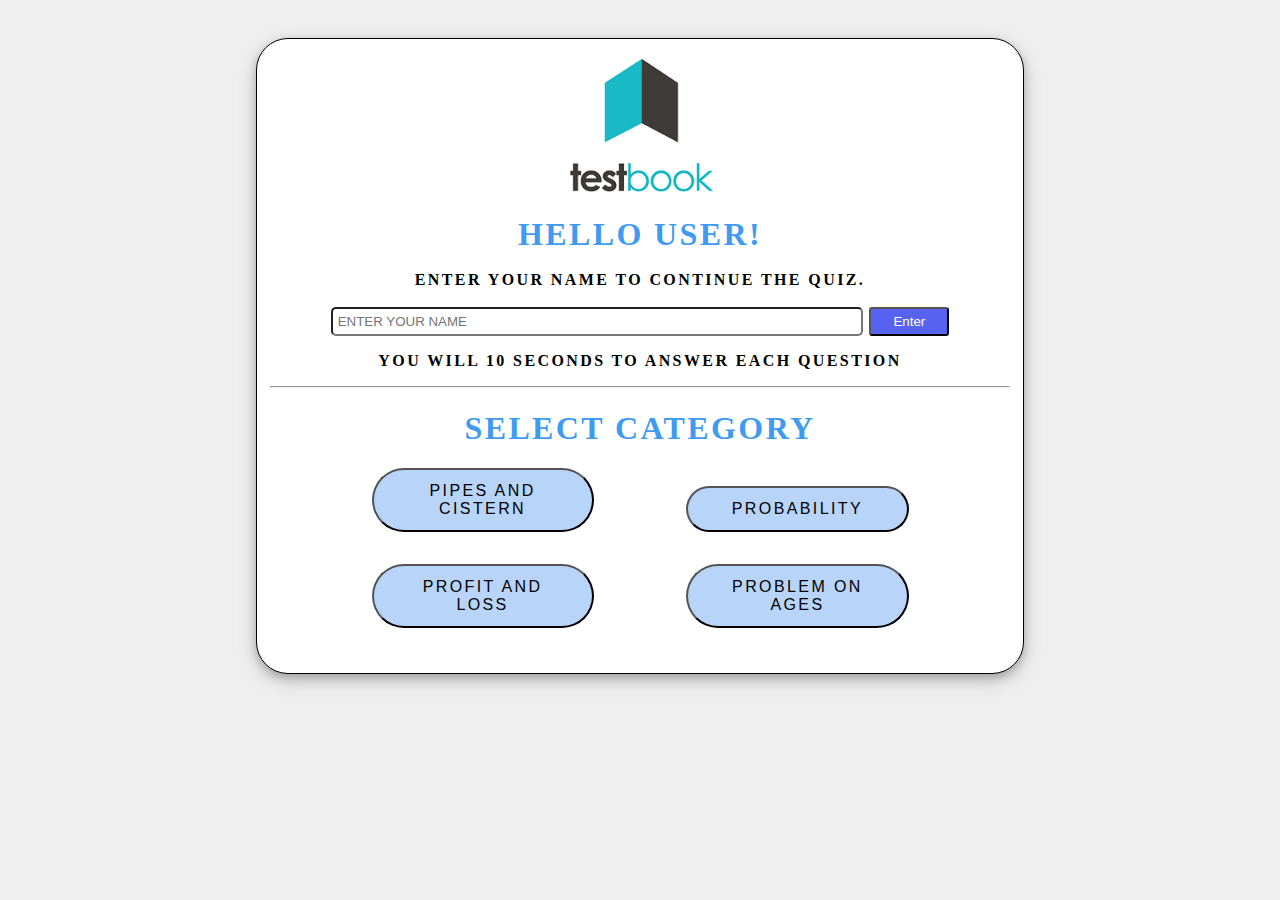
<file: index.html>
<!DOCTYPE html>
<html lang="en">

<head>
    <title>QUIZ APP </title>
    
    </style>
    <link rel="stylesheet" href="style.css">
</head>

<body>
    <div class="main-container">
        <div><img src="TESTBOOK LOGO.png" alt="" class="logostyle"></div>
        <h1 class="nomarginnopadding text-style">Hello User!</h1><br>
        <h4 class="nomarginnopadding text-style" style="color: black; ">Enter your name to continue the Quiz.</h4><br>
        <input type="text" placeholder="ENTER YOUR NAME" style="width: 70%; padding: 5px; border-radius: 5px;"> <button class="enter" >Enter</button>
        <p>you will 10 seconds to answer each question</p>
        <hr>
        <h1 class="text-style">Select Category</h1>
        <div class="button-container">
        <div class="button-row"><a href="Pipesandcistern.html"><button class="button">Pipes and Cistern</button></a> <a href="probability.html"><button class="button">Probability</button></a></div>
        <div class="button-row"> <a href="profitandloss.html"><button  class="button">Profit and Loss</button></a> <a href="ages.html"><button class="button">Problem on Ages</button></a> </div>
    </div>
    </div>
       
</body>
</html>
</file>
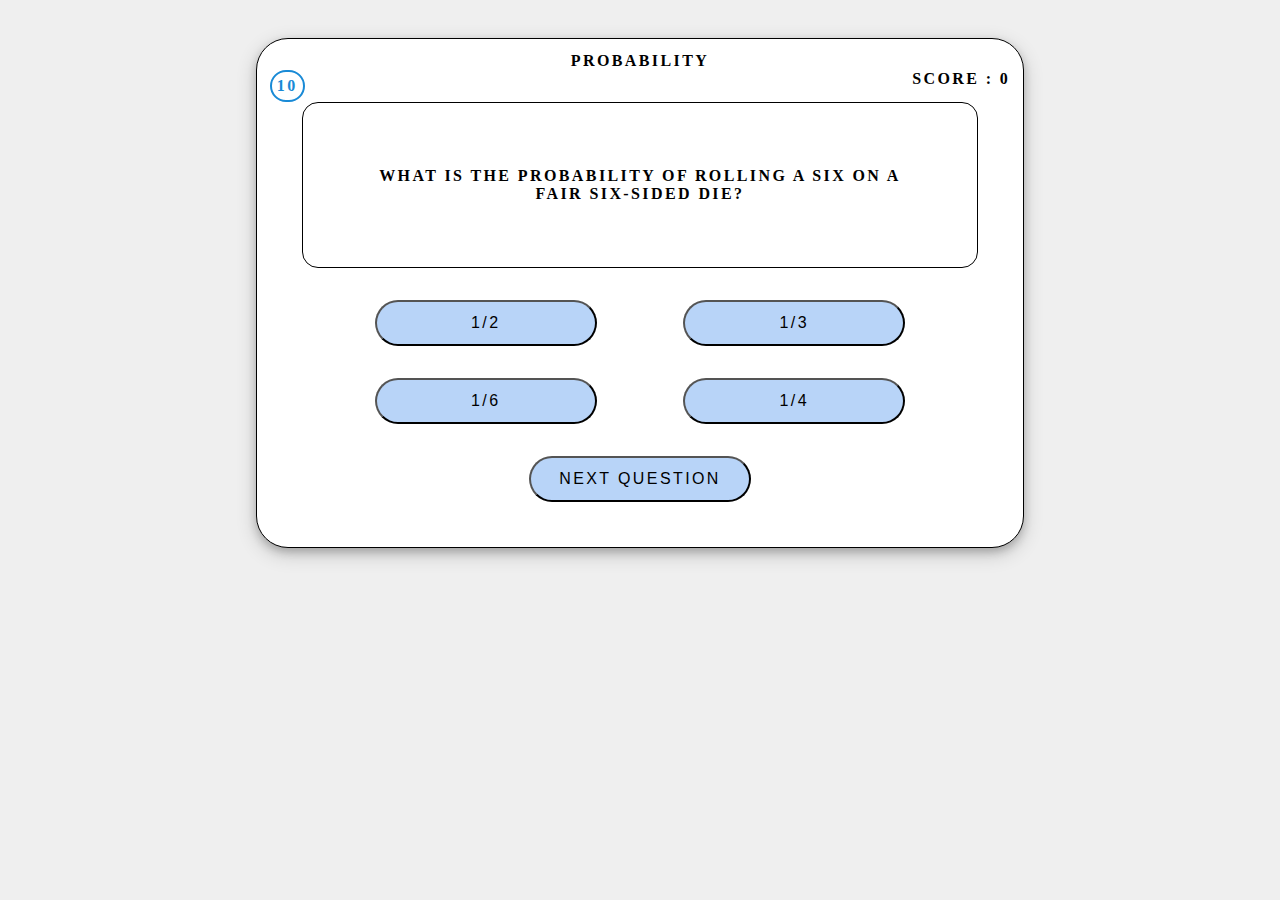
<file: probability.html>
<!DOCTYPE html>
<html lang="en">

<head>
    <meta charset="UTF-8">
    <meta http-equiv="X-UA-Compatible" content="IE=edge">
    <meta name="viewport" content="width=device-width, initial-scale=1.0">
    <title>Probability</title>
    <link rel="stylesheet" href="style.css">
    
</head>

<body>
    <div class="main-container1">
        <div>Probability</div>
        <div style="position: absolute" id="timer"></div>
        <div style="float: right;" id = "score">Score</div>
        <div class="question-container" style="border-radius: 1rem; padding: 4rem;"></div>

        <div class="button-container">
            <div class="button-row">
                <button class="btn1 button">Pipes and Cistern</button><button class="btn2 button">Probability</button></div>
            <div class="button-row"><button class="btn3 button">Profit and Loss</button><button class="btn4 button">Problem on Ages</button></div>
            <div class="button-row"><button class="btn5 button">Next Question</button></div>

        </div>
    </div>
    <div class="main-container">
        <div>
            <h1 style="color: rgb(63, 155, 241);">Quiz Result</h1>
        </div>
        <div>
            <h3  id="yourname"> Your result is : Manoj Ahirwar</h3>
        </div>
        <div>
            <h3 id="correctAnswers">Correct answer :</h3>
        </div>
        <div>
            <h3 id="wrongAttemps">Wrong attempts :</h3>
        </div>
        
        <div>
            <h3 id="totalAttempted">Total Attempted Question:</h3>
        </div>
        
        <div>
            <h3 id="totalquestion">Total Question : 10</h3>
        </div>
        <div>
            <h3 id="timeTaken">Time taken to complete the quiz</h3>
        </div>

            <button class="home"><a href="index.html">Home</a></button>
            <button class="again"><a href="ages.html">Start Again</a></button>
        
    </div>
    <script src="Probability.js"></script>
</body>

</html>
</file>
<file: style.css>
body {
    margin: 0px;
    padding: 0px;
    background-color: rgb(239, 239, 239);

}

.hidden {
    display: none;

}

.main-container {
    padding: 0.75rem 1.25rem;
    border-radius: 2rem;
    font-weight: bold;
    color: black;
    text-transform: uppercase;
    font-size: 1rem;
    letter-spacing: 0.15rem;
    background-color: rgb(255, 255, 255);
    box-shadow: 0 4px 8px 0 rgba(0, 0, 0, 0.2), 0 6px 20px 0 rgba(0, 0, 0, 0.19);
    margin-top: 3%;
    margin-bottom: 3%;
    margin-left: 20%;
    margin-right: 20%;
    border: solid black 1px;
    /* display: flex; */
    flex-direction: column;
    align-items: center;
    /* justify-content: center; */
    /* height: 100vh; */
    text-align: center;
    padding: 1%;
}

.main-container1 {
    font-weight: bold;
    /* width: 30%; */
    padding: 0.75rem 1.25rem;
    border-radius: 2rem;
    color: black;
    text-transform: uppercase;
    font-size: 1rem;
    letter-spacing: 0.15rem;
    background-color: white;
    box-shadow: 0 4px 8px 0 rgba(0, 0, 0, 0.2), 0 6px 20px 0 rgba(0, 0, 0, 0.19);
    margin-top: 3%;
    margin-bottom: 3%;
    margin-left: 20%;
    margin-right: 20%;
    border: solid black 1px;
    /* display: flex; */
    flex-direction: column;
    align-items: center;
    /* justify-content: center; */
    /* height: 100vh; */
    text-align: center;
    padding: 1%;
}


.text-style {
    color: rgb(63, 155, 241);
    font-weight: bold;
}

.text-items {
    align-items: center;

}

/* 
.button-container {
    margin: 0.4rem;
} */

.button-container {
    /* display: flex; */
    flex-wrap: wrap;
    justify-content: center;
    align-items: center;
}

.button-container button {
    margin: 1rem;
}

.button-row {

    margin-bottom: 2rem;
}

.button-row button {
    margin: 0 2.7rem;
    width: 30%;
}

.logostyle {
    height: 10rem;
    width: 10rem;
}

.nomarginnopadding {
    margin: 0;
    padding: 0;
}

.question-container {
    border: 1px solid black;
    margin: 2rem;
}

.button {
    display: inline-block;
    padding: 0.75rem 1.25rem;
    border-radius: 10rem;
    background-color: rgb(184, 212, 248);
    color: black;
    text-transform: uppercase;
    font-size: 1rem;
    letter-spacing: 0.15rem;
    transition: all 0.3s;
    position: relative;
    overflow: hidden;
    z-index: 1;
}

.button:hover {
    background-color: whitesmoke;
    color: #ffff;
    cursor: pointer;
}

.button:hover:before {
    width: 100%;
}

#timer{
    border: 2px solid rgb(25, 138, 214);
    border-radius: 30px;
    padding: 5px;
    background-color: white;
    color: rgb(25,138,214);
}
/* Enter Button home page*/
.enter{
    background-color: rgb(88, 98, 240);
     color: white;
      border-radius: 3px;
       width: 80px; 
       padding: 5px;
}

.enter:hover{
    cursor: pointer;
    color: white;
    background-color: rgb(203, 206, 241);
}

/* Result Page Button*/
.home{
    background-color: rgb(85, 95, 240);
    color: white;
    border-radius: 7px;
    padding: 10px;
    width: 100px; 
}

.home a {
    text-decoration: none;
    font-weight: bold;
    color: white;

}

.again{
    background-color: rgb(85, 95, 240);
    color: white;
    border-radius: 7px;
    padding: 10px;
   width: 120px;
}

.again a {
    text-decoration: none;
    font-weight: bold;
    color: white;
}

.home:hover {
    background-color: whitesmoke;
    cursor: pointer;
    color: white;
}

.again:hover {
    background-color: whitesmoke;
    cursor: pointer;
    color: white;
}
</file>
